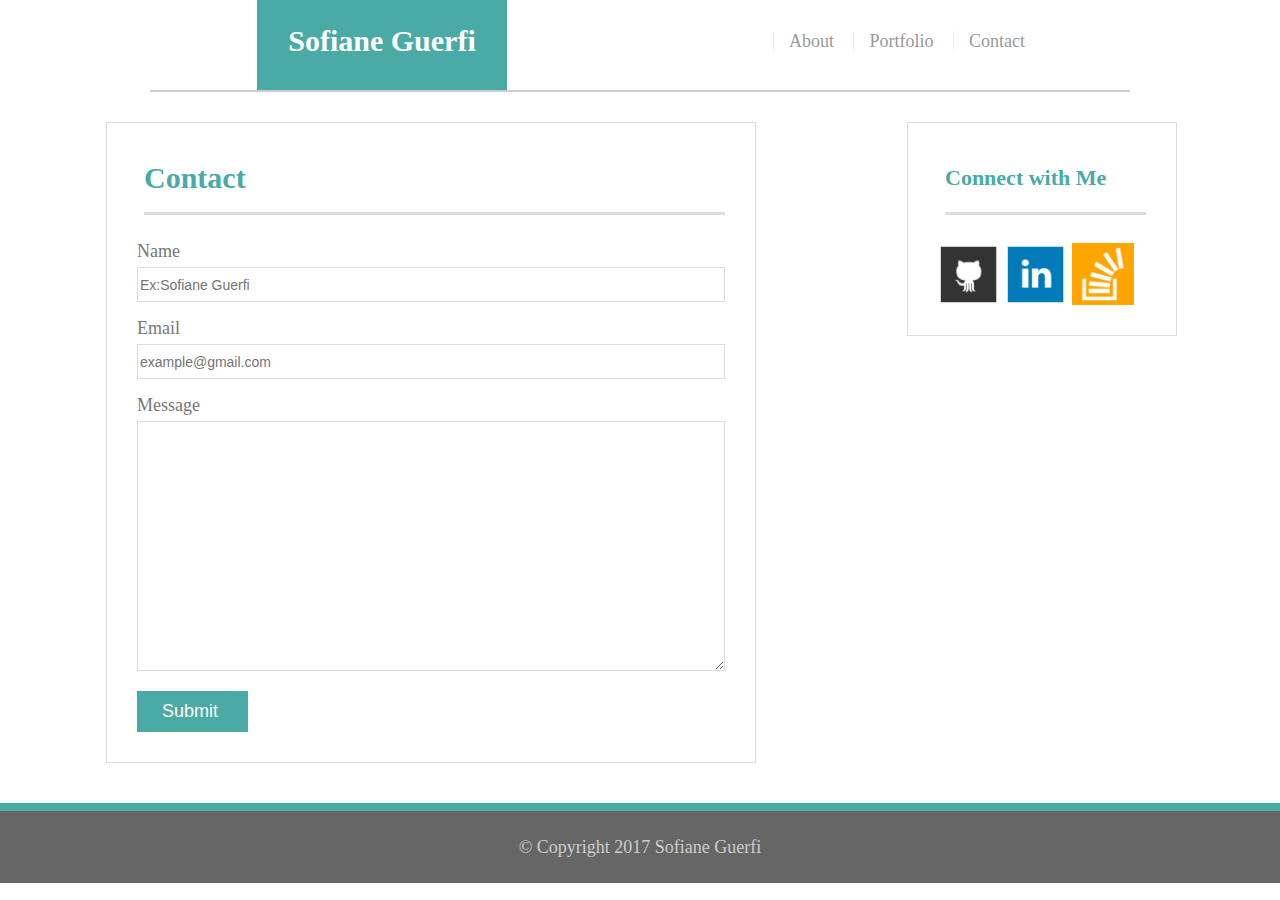
<file: contact.html>
<!DOCTYPE html>
<html>
<head>
	<title>Basic portfolio</title>
	<link rel="stylesheet" type="text/css" href="assets/css/reset.css">
	<link rel="stylesheet" type="text/css" href="assets/css/style.css">
</head>
<body>
	<div class="container">
		<header id="nav">
			<a href="index.html" id="head">Sofiane Guerfi</a>
			<nav>
				<a href="index.html">About</a>
				<a href="portfolio.html">Portfolio</a>
				<a href="contact.html">Contact</a>
			</nav>
		</header>
	</div>
	<div class="maincontainer" id="contact">
		<h3>Contact</h3>
		<form>
			<ul>
				<li>
					<label for="name">Name</label>
					<input type="text" name="name" id="name" placeholder="Ex:Sofiane Guerfi">
				</li>
				<li>
					<label for="email">Email</label>
					<input type="text" name="email" id="email" placeholder="example@gmail.com" required="required" mailto="schguerfi@gmail.com">
				</li>
				<li>
					<label for="message">Message</label>
					<textarea id="message" name="message" required="required"></textarea> 
				</li>
			</ul>
			<input type="submit" name="submit">
		</form>
		
	</div>
	<div class="sidebar">
		<h4>Connect with Me</h4>
		<img src="./assets/images/if_github_square_107105.png" class="social" alt="github">
		<img src="./assets/images/if_linkedin_square_color_107091.png" class="social" alt="linkedin">
		<img src="./assets/images/if_stackoverflow_273179.png" class="social" alt="stackoverflow">
	</div>
	<footer>
		<div class="bar">
			&copy; Copyright 2017 Sofiane Guerfi
		</div>
	</footer>
</body>
</html>
</file>
<file: assets/css/style.css>
*{
	box-sizing: border-box;
}

body{
	
	background: url('https://previews.123rf.com/images/eugenesergeev/eugenesergeev1310/eugenesergeev131000315/23310840-Light-gray-rough-concrete-wall-Seamless-background-photo-texture-Stock-Photo.jpg');
	font-size: 18px;
	line-height: 32px;
	color: #777;

}
	
.container{
	width: 100%;
	max-width: 980px;
	margin: 0 auto;
	clear: both;

}

h3, p, h4{
	margin-bottom: 20px;
	margin-left: 7px;
}
h3, h4, #head{
	font-weight: 700;
	color: #4aaaa5;
	font-family: 'georgia', Times, Times New Roman;
}

h3, h4{
	font-size: 30px;
	line-height: 49px;
	border-bottom: 3px solid #dddddd;
	padding-bottom: 10px;
}
h4{
	font-size: 22px;
}


#nav{
	background: #ffffff;
	overflow: auto;
	width: 100%;
	border-bottom: 2px solid #cccccc;
	margin-bottom: 30px;
	padding-right: 105px;





}
#head{
	width: 250px;
	height: 90px;
	background-color: #4aaaa5;
	float: left;
	text-align: center;
	font-family: 'georgia', Times, serif;
	color: #fff;
	font-weight: 700;
	font-size: 30px;
	text-decoration: none;
	padding-top: 25px;
	margin-left: 107px;
}
nav{
	float: right;
	margin-top: 25px;
	text-decoration: none;
}
nav a{
	color: #999;
	margin-left: 15px;
	border-left: 1px solid #efefef;
	padding-left: 15px;
	line-height: 18px; 
	text-decoration: none;
}

.maincontainer{
	padding-top: 130px;
	background-color: #ffffff;
	padding: 30px;
	margin-bottom: 40px;
	width: 100%;
	max-width: 650px;
	float: left;
	border: 1px solid #dddddd;
	margin-left: 106px;
	
}
.mainpic{
	width: 200px;
	height: auto;
	margin-top: 10px;
	float: left;
	margin-right: 25px;
}
.sidebar{
	background-color: #ffffff;
	padding: 30px;
	width: 100%;
	max-width: 270px;
	float: right;
	border: 1px solid #dddddd;
	margin-bottom: 20px;
	margin-right: 103px;
	align-content: center;
}

.social{
	width: 62px;
	height: 62px;
	margin-top: 8px;
	margin-right: 5px;
	float: left;

}
footer{
	background-color: #666;
	color: #fff;
	padding-top: 20px;
	clear:both;
	border-top: 8px solid #4aaaa5;
	color: #ccc;
	text-align: center;
	padding-bottom: 20px
}
.work{
	width: 274px;
	overflow: auto;
	position: relative;
	float: left;
	margin-top: 20px;
	margin-bottom: 25px;
	margin-right: 20px;
}
.work img {
	width: 100%;
	border: 0 none;
	opacity: .8;

}
.work h4{
	border-bottom: 0;
	background: #4aaaa5;
	color: #ffffff;
	text-align: center;
	position: absolute;
	bottom: 20px;
	left: 0px;
	padding: 15px;
	width: 100%;
	line-height: 30px;
	margin-bottom: 0;
	font-weight: 300;
	left: -6px;
}
#contact ul{
	margin-bottom: 20px;
}
#contact li {
	margin-bottom: 10px;
}
input[type=text],
input[type=email],
textarea{
	height: 35px;
	border: 1px solid #dddddd;
	padding-right: 10px;
	font-size: 14px;
}
label, input[type=text],
input[type=email],
textarea{
	display: block;
	width: 100%;
}
textarea{
	height: 250px;
}
input[type=submit] {
	background: #4aaaa5;
	border: 0 none;
	color: #fff;
	font-size: 18px;
	padding: 10px 30px 10px 25px;
	cursor: pointer;
	align-content: center;
}

	

@media  screen and (max-width: 768px) {
	.sidebar{
	background-color: #ffffff;
	padding: 30px;
	width: 100%;
	max-width: 650px;
	border: 1px solid #dddddd;
	margin-bottom: 20px;
	margin-right: 80px;
	float: left;
	margin-left: 106px;
	
}
	.mainpic{
	width: 200px;
	height: auto;
	margin-top: 10px;
	float: left;
	margin-right: 25px;
}
	
}
@media  screen and (max-width: 640px) {
	#head{
		position: static;
		top: 0;
		width: 100%;
		margin-left: 0;
		padding-right: 0;
	}
	nav  {
		width: 100%;
		float: left;

	
	}
	nav a{
		margin: 40px;
	}
	#nav{
		padding-right: 0;
	}

	.sidebar{
	
	width: 90%;
	margin-right: 20px;
	float: left;
	margin-left: 20px;
	
}
.maincontainer{
	width: 90%;
	margin-right: 20px;
	float: left;
	margin-left: 20px;

}
.mainpic{
	width: 400px;
	height:auto;
	margin-top: 10px;
	float: left;
	margin-right: 25px;
}
p{
	margin-top: 20px;
	float: left;
}

}
</file>
